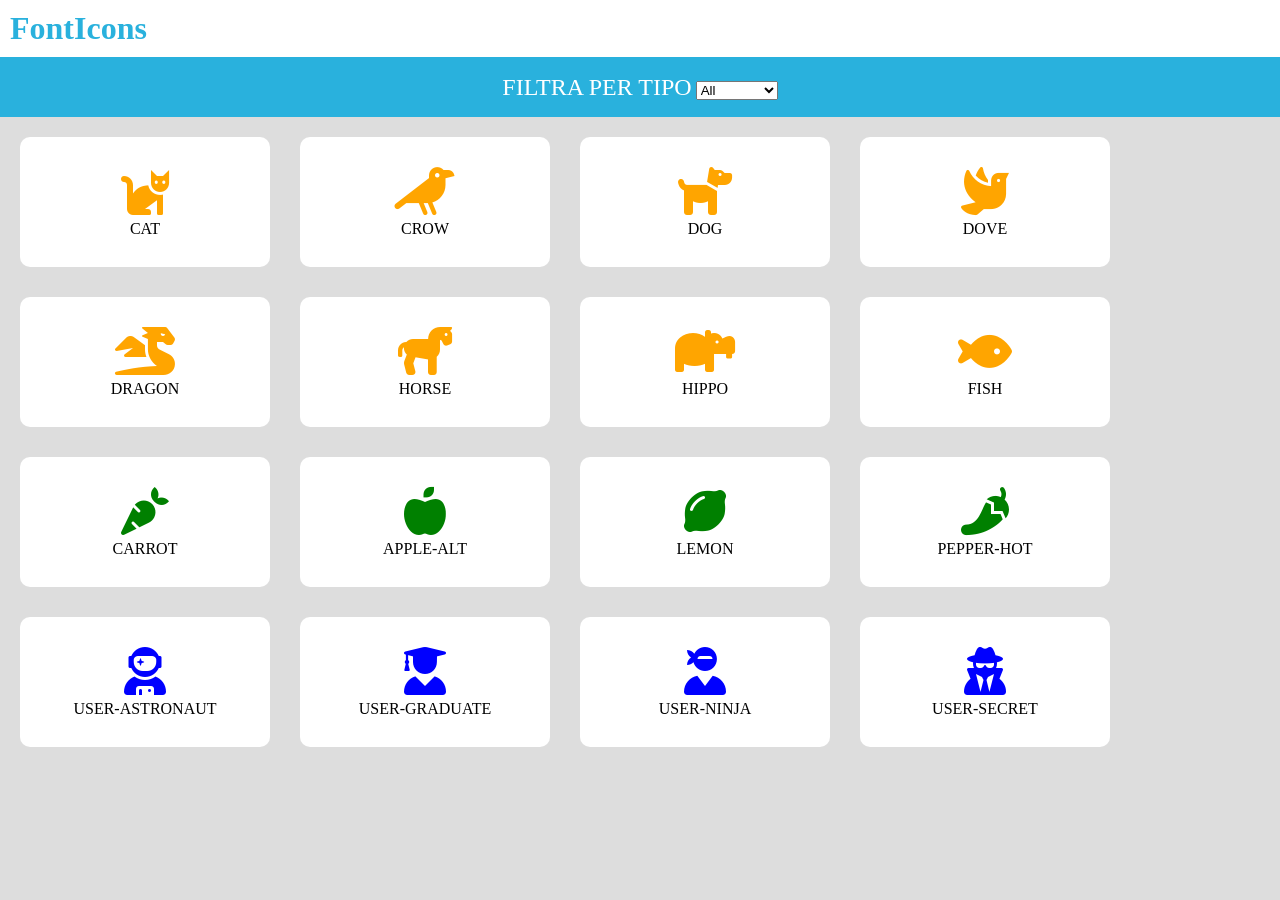
<file: index.html>
<!DOCTYPE html>
<html lang="en">
<head>
  <meta charset="UTF-8">
  <meta http-equiv="X-UA-Compatible" content="IE=edge">
  <meta name="viewport" content="width=device-width, initial-scale=1.0">
  <link rel="stylesheet" href="css/style.css">
  <link rel="stylesheet" href="https://cdnjs.cloudflare.com/ajax/libs/font-awesome/6.0.0-beta3/css/all.min.css"
    integrity="sha512-Fo3rlrZj/k7ujTnHg4CGR2D7kSs0v4LLanw2qksYuRlEzO+tcaEPQogQ0KaoGN26/zrn20ImR1DfuLWnOo7aBA=="
    crossorigin="anonymous" referrerpolicy="no-referrer" />
  <title>icons</title>
</head>
<body>

  <header>
    <div class="header-top">
      <h1>FontIcons</h1>
    </div>
    <div class="header-bottom">
      <span>filtra per tipo</span>
      <select name="opzioni" id="opzioni">
        <option value="all">All</option>
        <option value="animal">Animal</option>
        <option value="vegetable">Vegetable</option>
        <option value="user">User</option>
      </select>
    </div>
  </header>

  <main class="cards-container flex">
    <!-- <ul class="flex ul">
      <li class="card flex">
          <i class="fas fa-cat animals"></i><span>cat</span>
      </li>
      <li class="card flex">
        <i class="fas fa-cat animals"></i><span>cat</span>
      </li>
      <li class="card flex">
        <i class="fas fa-cat animals"></i><span>cat</span>
      </li>
      <li class="card flex">
        <i class="fas fa-cat animals"></i><span>cat</span>
      </li>
    </ul> -->
  </main>
  
  <script src="js/data.js"></script>
</body>
</html>
</file>
<file: css/style.css>
* {
  margin: 0;
  padding: 0;
  box-sizing: border-box;
}

body {
  background-color: #DDDDDD;
}

.header-top {
  background-color: white;
}

.header-top h1 {
  color: #29B1DD;
  padding: 10px;
}

.header-bottom span {
  text-transform: uppercase;
  color: white;
  line-height: 60px;
  font-size: 1.5em;
}

.header-bottom {
  text-align: center;
  background-color: #29B1DD;
  height: 60px;
}

main .ul {
  text-decoration: none;
  list-style: none;  
}

.cards-container {
  flex-wrap: wrap;
}

main .ul .card {
  width: 250px;
  height: 130px;
  background-color: white;
  border-radius: 10px;
  margin: 20px 10px 10px 20px;
}

.flex {
  display: flex;
}

.card {
  flex-direction: column;
  justify-content: center;
  align-items: center;
}

main .ul .card .animals {
  font-size: 3em;
  margin-bottom: 5px;
}

main .ul .card span {
  text-transform: uppercase;
}
</file>
